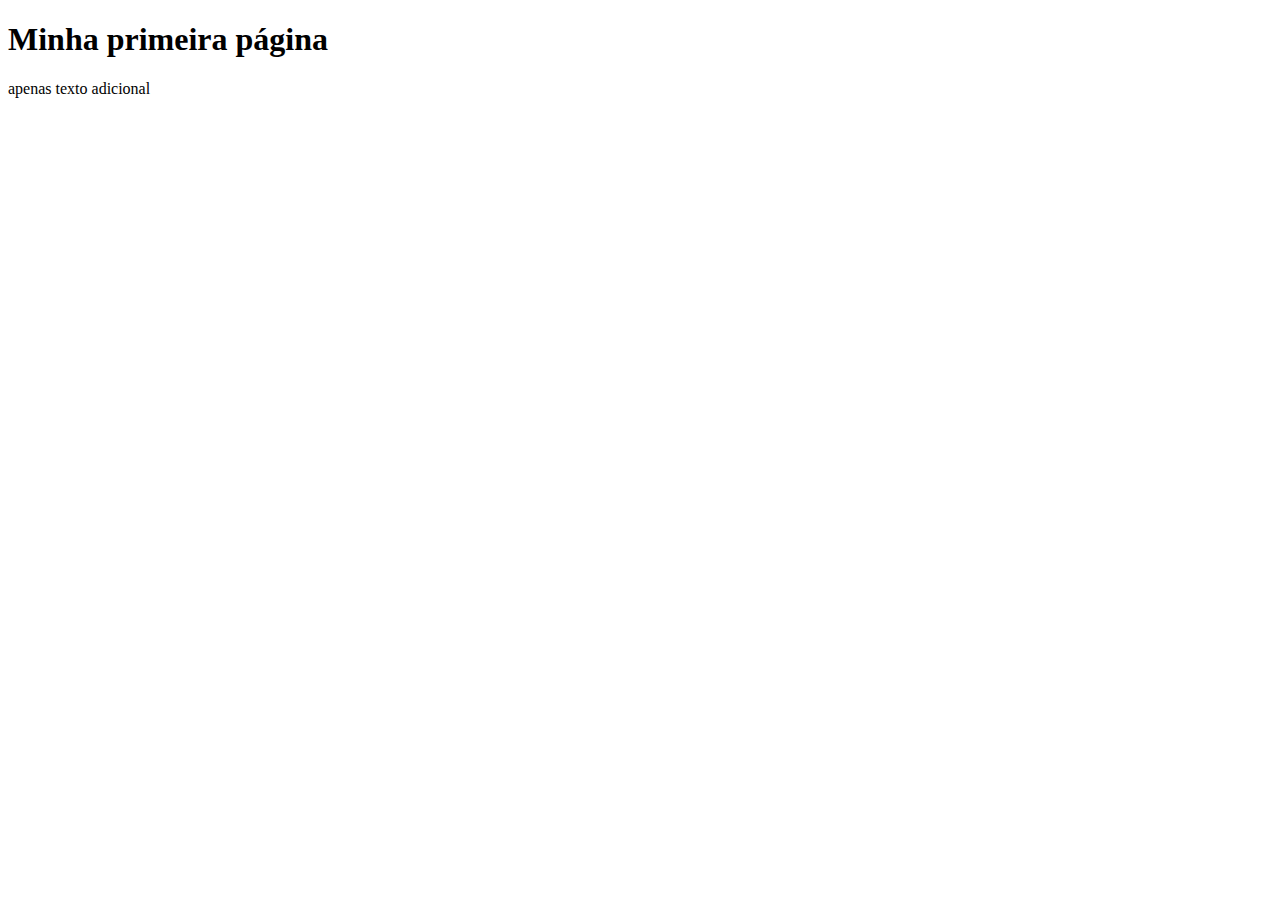
<file: index.html>
<!doctype html>
<html>
	</head>
		<meta charset = "utf-8">
		<title> Pagina 1 </title>
	</head>
	<body>
		<h1>Minha primeira página</h1>
		<p>apenas texto adicional<p>
	</body>
	
	</html>
	
	<!--git address
	git commit -m "primeira pagina"
	git push-->
</file>
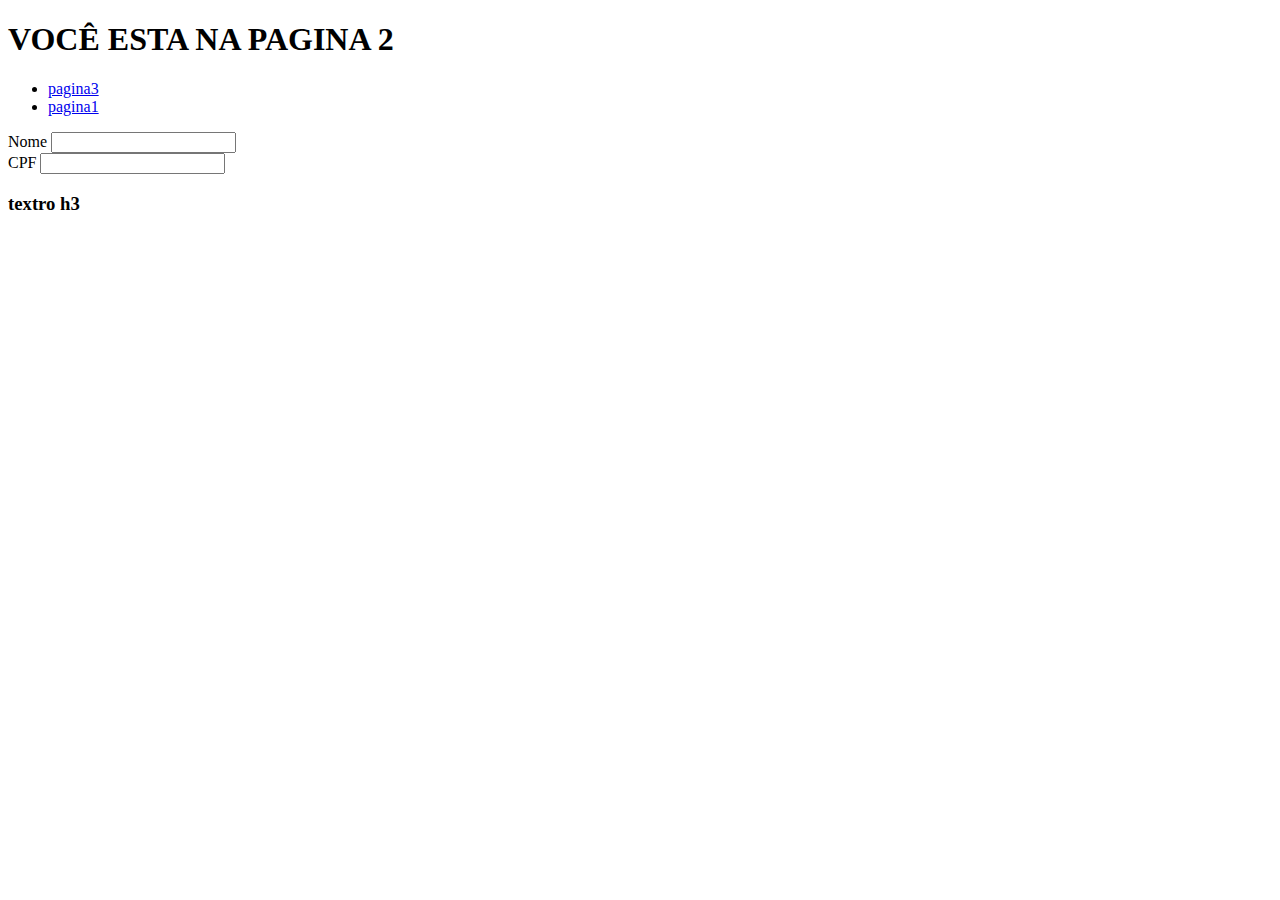
<file: www/html/pagina2.html>
<!doctype html>
<html lang="pt">
        <head>
            <meta charset = "UTF-8">
            <title>MEU SITE</title>          
        </head>
        <body>
            <h1>VOCÊ ESTA NA PAGINA 2</h1>
            <header>
            <nav>
                <ul>
                <li><a href="/www/html/pagina3.html">pagina3</a></li>
                <li><a href="/index.html">pagina1</a></li> 
                </ul>
            </nav>
            
            <main>
                <form>
                    <label>Nome</label>
                    <input type="text"><br>
                    <label>CPF</label>
                    <input type="text">
                </form>
                <table>
                     
                </table>
                <h3>textro h3</h3>                
            </main>
            </header>
        </body>
    </html>
</file>
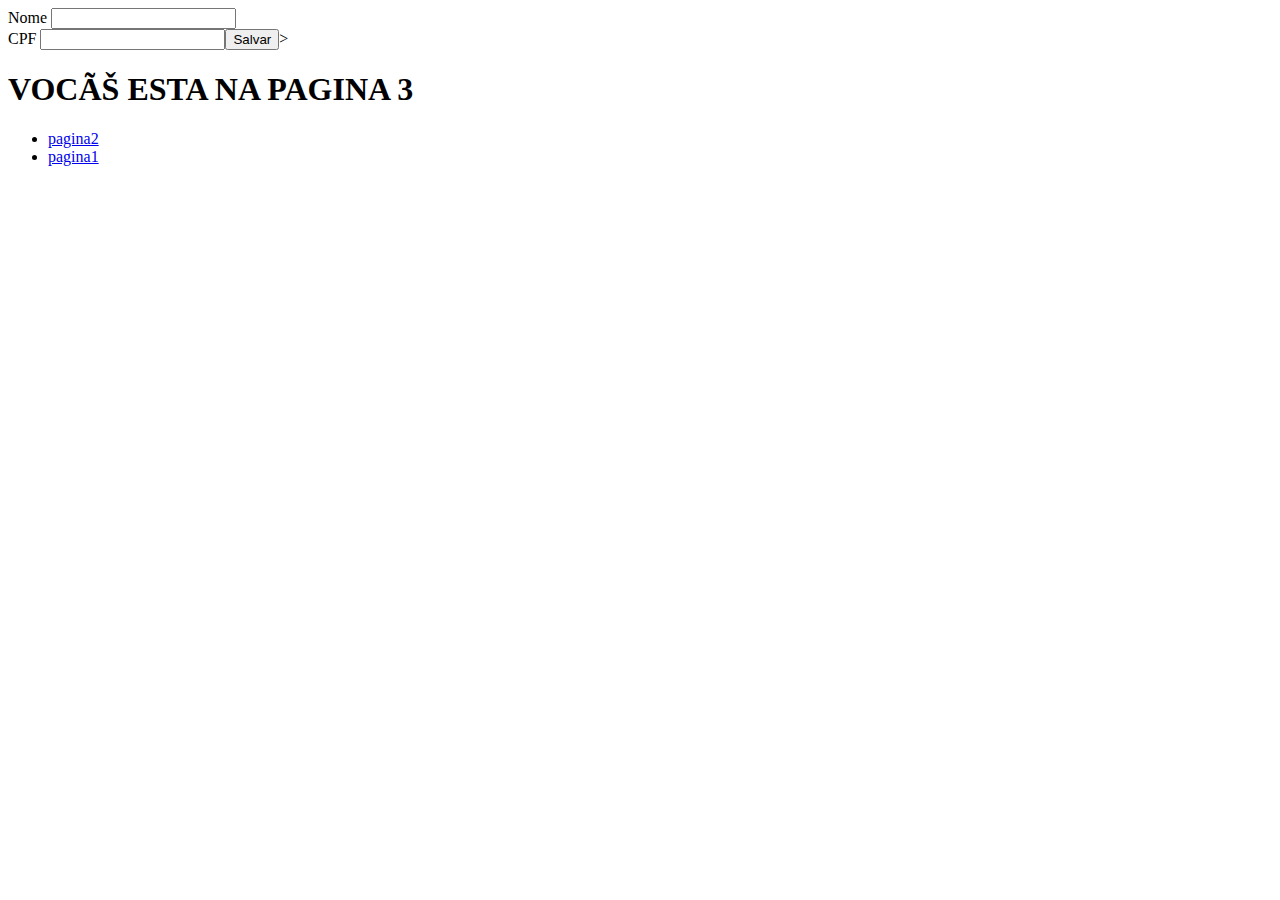
<file: www/html/pagina3.html>
<!doctype html>
<html lang="pt">
    <head>
        <meta charset = "UT8">
        <title>MEU SITE</title>        
        <body>
            <main>
                <form>
                    <label>Nome</label>
                    <input type="text"><br>
                    <label>CPF</label>
                    <input type="text"><button>Salvar</button>><br>
                    
                </form>
            </main>
            <h1>VOCÊ ESTA NA PAGINA 3</h1>
            <nav>
                <ul>
                    <li><a href="/www/html/pagina2.html">pagina2</a></li>
                    <li><a href="/www/index.html">pagina1</a></li>
                </ul>
            </nav>
        </body>
    </head>
</html>
</file>
